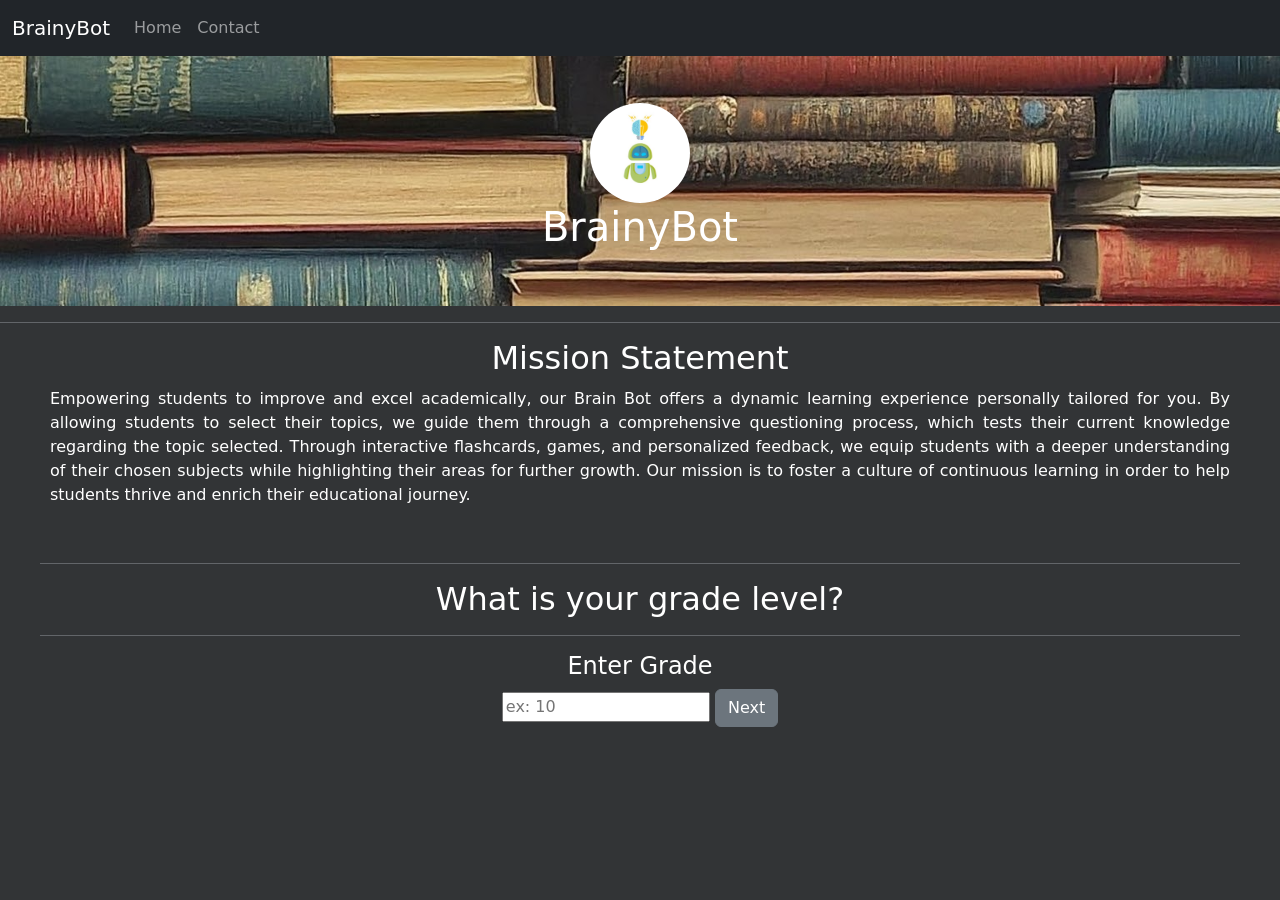
<file: index.html>
<!DOCTYPE html>
<html>

<head>
    <meta charset="utf-8">
    <meta name="viewport" content="width=device-width">
    <title>BrainyBot</title>
    <link href="https://cdn.jsdelivr.net/npm/bootstrap@5.3.1/dist/css/bootstrap.min.css" rel="stylesheet"
        integrity="sha384-4bw+/aepP/YC94hEpVNVgiZdgIC5+VKNBQNGCHeKRQN+PtmoHDEXuppvnDJzQIu9" crossorigin="anonymous">
    <link rel="stylesheet" type="text/css" href="index.css">
    <link rel="preconnect" href="https://fonts.gstatic.com">
    <link href="https://fonts.googleapis.com/css2?family=Playfair+Display:wght@700&family=Roboto:wght@400&display=swap"
        rel="stylesheet">
    <script src="index.js"></script>
</head>

<body>
    <nav class="navbar navbar-expand-lg bg-dark navbar-dark">
        <div class="container-fluid">
          <a class="navbar-brand">BrainyBot</a>
          <div class="collapse navbar-collapse" id="navbarNav">
            <ul class="navbar-nav">
              <li class="nav-item">
                <a class="nav-link" href="index.html">Home</a>
              </li>
              <li class="nav-item">
                <a class="nav-link" href="causes.html">Contact</a>
              </li>
            </ul>
          </div>
        </div>
      </nav>
    <div id="header-div">
      <img style="border-radius: 50%;" src="logo.jpg" id="logoImage">
      <h1 style="color: white;">BrainyBot</h1>
    </div>
    <div>
      <hr style="color: aliceblue;">
      <h2 style="color: white; text-align: center;">Mission Statement</h2>
      <p style="color: white; margin: 10px; margin-left: 50px; margin-right: 50px; text-align: justify;">Empowering students to improve and excel academically, our Brain Bot offers a dynamic learning experience personally tailored for you. By allowing students to select their topics, we guide them through a comprehensive questioning process, which tests their current knowledge regarding the topic selected. Through interactive flashcards, games, and personalized feedback, we equip students with a deeper understanding of their chosen subjects while highlighting their areas for further growth. Our mission is to foster a culture of continuous learning in order to help students thrive and enrich their educational journey.
      </p>
    </div>
    <div style="justify-content: center;align-items: center;align-content: center;text-align: center; margin: 40px;">
      <hr style="color: aliceblue;">
      <h2 style="color: white;">What is your grade level?</h2>
      <hr style="color: aliceblue;">
      <h4 style="color: white;">Enter Grade</h4>
      <input id="gradeInput" placeholder="ex: 10" style="margin-bottom: 40px;">
      <button type="button" class="btn btn-secondary" onclick="nextPage()">Next</button>
    </div>
    
</body>
</file>
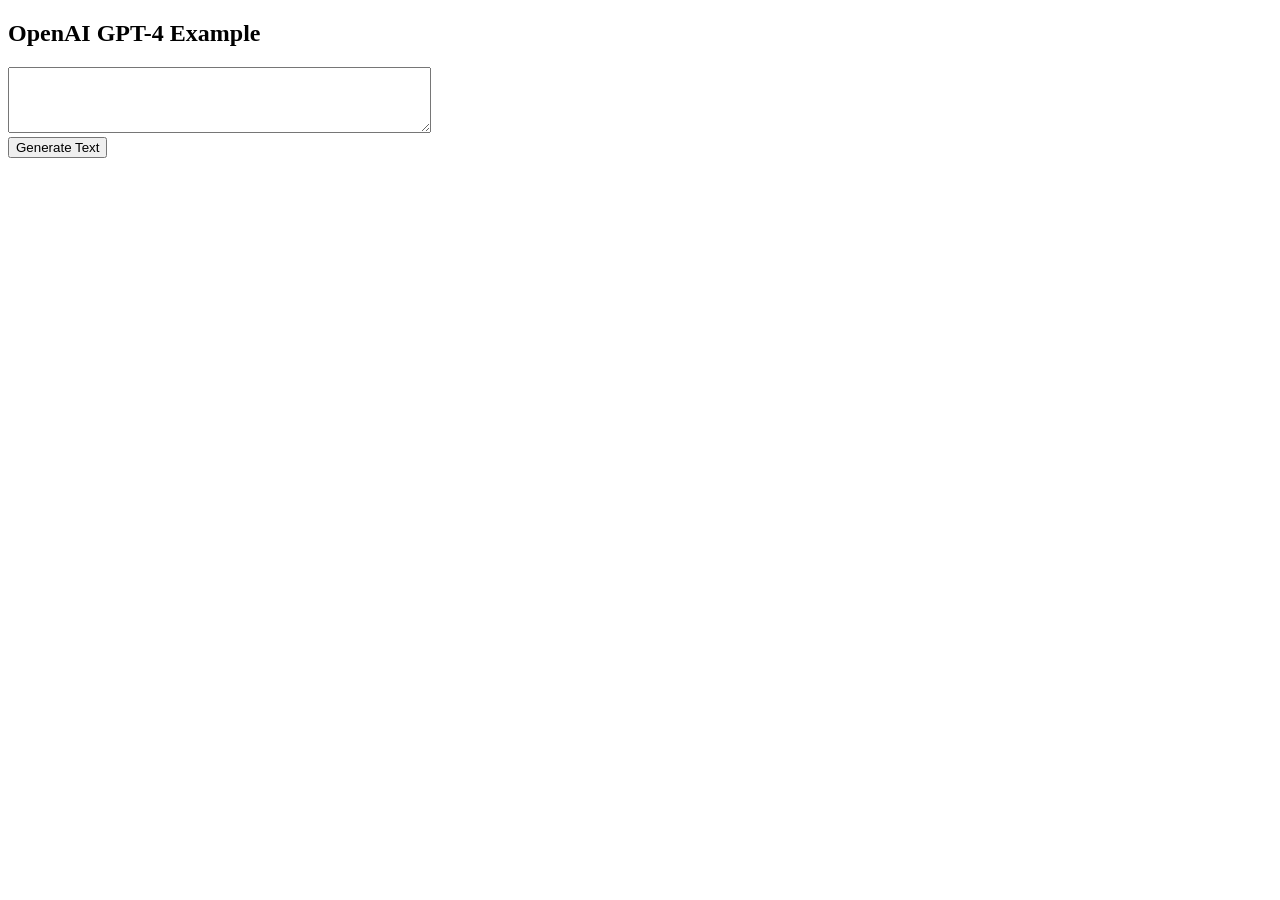
<file: openai.html>
<!DOCTYPE html>
<html lang="en">
<head>
<meta charset="UTF-8">
<meta name="viewport" content="width=device-width, initial-scale=1.0">
<title>OpenAI GPT-4 Example</title>
</head>
<body>
<h2>OpenAI GPT-4 Example</h2>

<textarea id="userInput" rows="4" cols="50"></textarea><br>
<button onclick="sendToOpenAI()">Generate Text</button>

<div id="output"></div>

<script src="openai.js"></script>
</body>
</html>
</file>
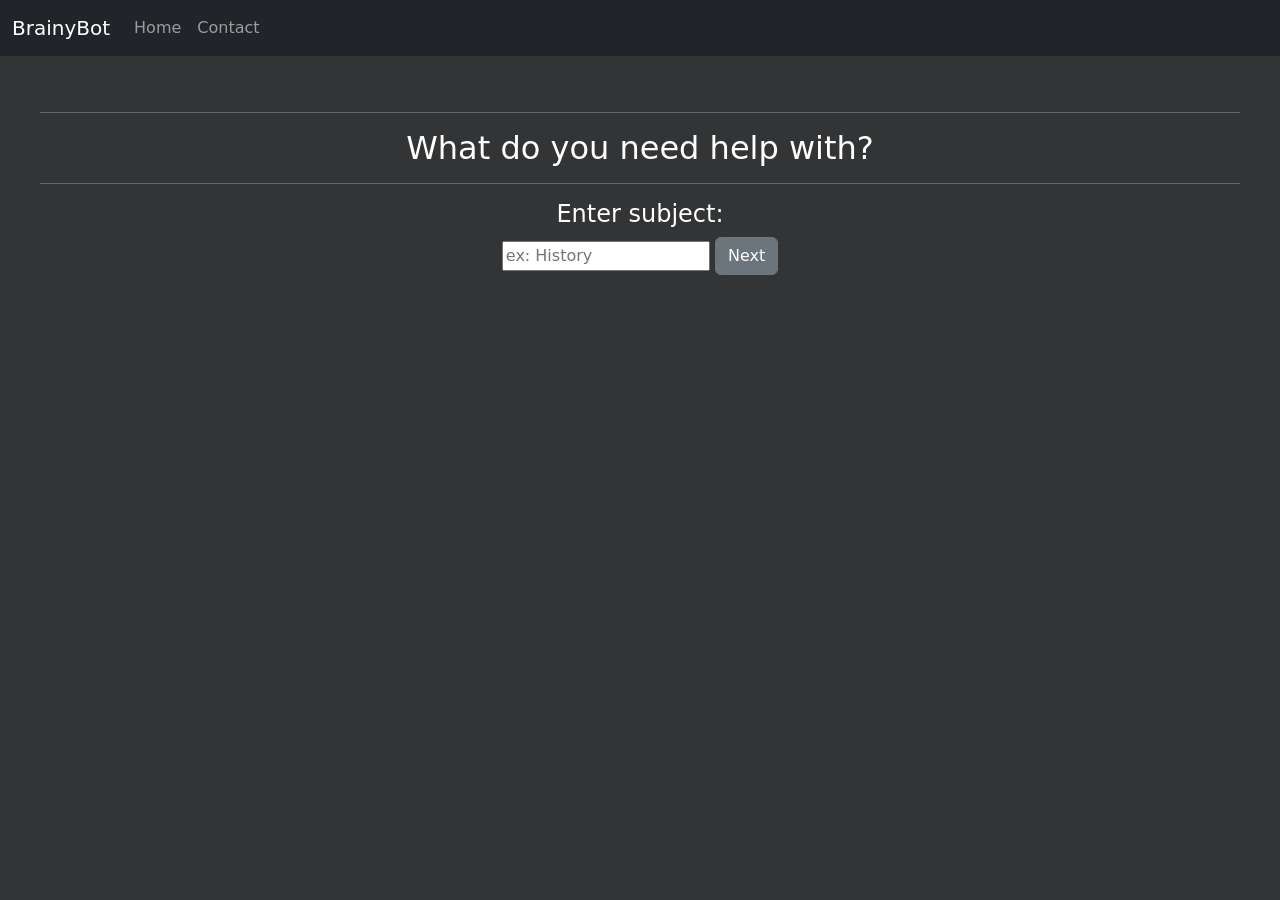
<file: page2.html>
<!DOCTYPE html>
<html>

<head>
    <meta charset="utf-8">
    <meta name="viewport" content="width=device-width">
    <title>BrainyBot</title>
    <link href="https://cdn.jsdelivr.net/npm/bootstrap@5.3.1/dist/css/bootstrap.min.css" rel="stylesheet"
        integrity="sha384-4bw+/aepP/YC94hEpVNVgiZdgIC5+VKNBQNGCHeKRQN+PtmoHDEXuppvnDJzQIu9" crossorigin="anonymous">
    <link rel="stylesheet" type="text/css" href="page2.css">
    <link rel="preconnect" href="https://fonts.gstatic.com">
    <link href="https://fonts.googleapis.com/css2?family=Playfair+Display:wght@700&family=Roboto:wght@400&display=swap"
        rel="stylesheet">
    <script src="page2.js"></script>
</head>

<body>
    <nav class="navbar navbar-expand-lg bg-dark navbar-dark">
        <div class="container-fluid">
          <a class="navbar-brand">BrainyBot</a>
          <div class="collapse navbar-collapse" id="navbarNav">
            <ul class="navbar-nav">
              <li class="nav-item">
                <a class="nav-link" href="index.html">Home</a>
              </li>
              <li class="nav-item">
                <a class="nav-link" href="contact.html">Contact</a>
              </li>
            </ul>
          </div>
        </div>
      </nav>
      <div id="holder">
      <div style="justify-content: center;align-items: center;align-content: center;text-align: center; margin: 40px;">
        <hr style="color: aliceblue;">
        <h2 style="color: white;">What do you need help with?</h2>
        <hr style="color: aliceblue;">
        <h4 style="color: white;">Enter subject:</h4>
        <input id="subjectInput" placeholder="ex: History" style="margin-bottom: 40px;">
        <button type="button" class="btn btn-secondary" onclick="next()">Next</button>
      </div>
      <!--
      <div style="justify-content: center;align-items: center;align-content: center;text-align: center; margin: 40px;">
        <hr style="color: aliceblue;">
        <h2 style="color: white;">What type do you need help with in    ?</h2>
        <hr style="color: aliceblue;">
        <h4 style="color: white;">Enter type:</h4>
        <input id="typeInput" placeholder="ex: Multiple Choice" style="margin-bottom: 40px;">
        <button type="button" class="btn btn-secondary" onclick="nextPage()">Next</button>
      </div>
      <div style="justify-content: center;align-items: center;align-content: center;text-align: center; margin: 40px;">
        <hr style="color: aliceblue;">
        <h2 style="color: white;">What topic do you need help with in    ?</h2>
        <hr style="color: aliceblue;">
        <h4 style="color: white;">Enter type:</h4>
        <textarea id="topicInput" id="userInput" rows="4" cols="50" placeholder="ex: 1600s important events" style="margin-bottom: 40px;"></textarea>
        <br>
        <button type="button" class="btn btn-secondary" onclick="nextPage()">Next</button>
      </div>-->
    </div>
</body>

</html>
</file>
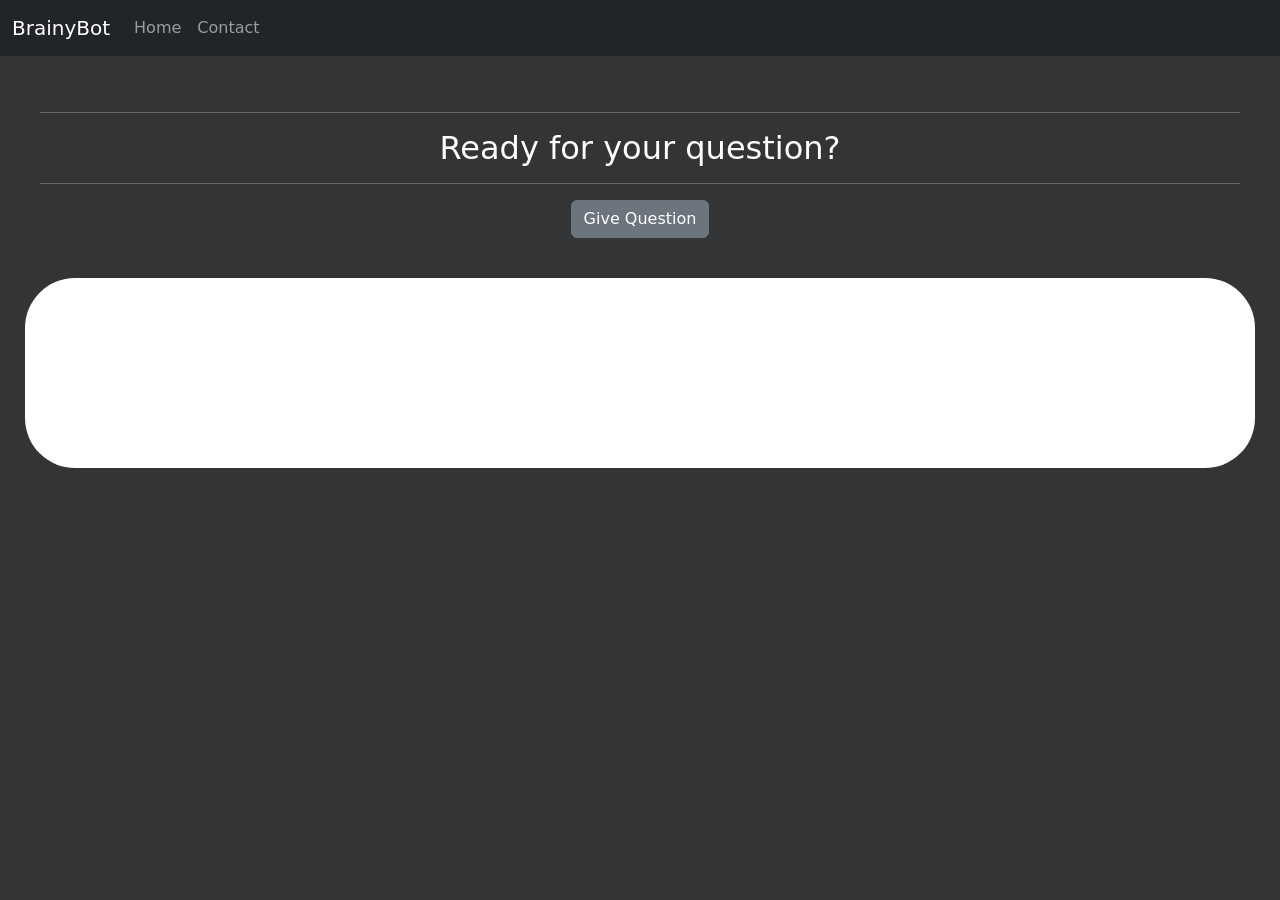
<file: study.html>
<!DOCTYPE html>
<html>

<head>
    <meta charset="utf-8">
    <meta name="viewport" content="width=device-width">
    <title>BrainyBot</title>
    <link href="https://cdn.jsdelivr.net/npm/bootstrap@5.3.1/dist/css/bootstrap.min.css" rel="stylesheet"
        integrity="sha384-4bw+/aepP/YC94hEpVNVgiZdgIC5+VKNBQNGCHeKRQN+PtmoHDEXuppvnDJzQIu9" crossorigin="anonymous">
    <link rel="stylesheet" type="text/css" href="study.css">
    <link rel="preconnect" href="https://fonts.gstatic.com">
    <link href="https://fonts.googleapis.com/css2?family=Playfair+Display:wght@700&family=Roboto:wght@400&display=swap"
        rel="stylesheet">
    <script src="study.js"></script>
</head>

<body>
    <nav class="navbar navbar-expand-lg bg-dark navbar-dark">
        <div class="container-fluid">
          <a class="navbar-brand">BrainyBot</a>
          <div class="collapse navbar-collapse" id="navbarNav">
            <ul class="navbar-nav">
              <li class="nav-item">
                <a class="nav-link" href="index.html">Home</a>
              </li>
              <li class="nav-item">
                <a class="nav-link" href="contact.html">Contact</a>
              </li>
            </ul>
          </div>
        </div>
      </nav>
      <!--<style>
        .loader {
          border: 2px solid #f3f3f3;
          border-radius: 50%;
          border-top: 16px solid #585858;
          width: 120px;
          height: 120px;
          -webkit-animation: spin 2s linear 2x; /* Safari */
          animation: spin 2s linear infinite;
        }
        
        /* Safari */
        @-webkit-keyframes spin {
          0% { -webkit-transform: rotate(0deg); }
          100% { -webkit-transform: rotate(360deg); }
        }
        
        @keyframes spin {
          0% { transform: rotate(0deg); }
          100% { transform: rotate(360deg); }
        }
        </style>
        <script>
            wait(1000)
        </script>
      <div class="loader" ></div>-->
      <div style="justify-content: center;align-items: center;align-content: center;text-align: center; margin: 40px;">
        <hr style="color: aliceblue;">
        <h2 style="color: white;">Ready for your question?</h2>
        <hr style="color: aliceblue;">
        <button type="button" class="btn btn-secondary" onclick="question()">Give Question</button>
      </div>
      <div id="questionDiv"  style="background-color: white; border-radius: 50px; margin: 25px; padding: 25px; text-align: center; justify-content: center;">
        <h3 style="color: darkslategrey;" id="question" style="padding: 10px; text-align: justify;"></h2>
        <br>
        <div id="checkDiv" style="background-color: white; border-radius: 50px; margin: 25px; padding: 25px; text-align: center; justify-content: center;">
          <h3 style="color: darkslategrey;" id="check" style="padding: 10px; text-align: justify;"></h2>
        </div>
      </div>
      
</body>

</html>
</file>
<file: index.css>
body{
  background-color: #323436;
}

#header-div{
  background-color: #ffffff;
  height: 250px;
  justify-content: center;
  align-items: center;
  align-content: center;
  text-align: center;
  background-image: url(banner.jpeg);
  background-size: cover;
  background-position: center;
}

#logoImage{
  height: 100px;
  width: 100px;
}

/* width */
::-webkit-scrollbar {
  width: 5px;
}

 
/* Handle */
::-webkit-scrollbar-thumb {
  background: lightgrey; 
  border-radius: 5px;
}

/* Handle on hover */
::-webkit-scrollbar-thumb:hover {
  background: darkgrey; 
}
</file>
<file: page2.css>
#logoImage{
    height: 100px;
    width: 100px;
  }
  
  /* width */
  ::-webkit-scrollbar {
    width: 5px;
  }
  
   
  /* Handle */
  ::-webkit-scrollbar-thumb {
    background: lightgrey; 
    border-radius: 5px;
  }
  
  /* Handle on hover */
  ::-webkit-scrollbar-thumb:hover {
    background: darkgrey; 
  }
  
body{
    background-color: #323436;
}
</file>
<file: study.css>
#logoImage{
    height: 100px;
    width: 100px;
  }
  
  /* width */
  ::-webkit-scrollbar {
    width: 5px;
  }
  
   
  /* Handle */
  ::-webkit-scrollbar-thumb {
    background: lightgrey; 
    border-radius: 5px;
  }
  
  /* Handle on hover */
  ::-webkit-scrollbar-thumb:hover {
    background: darkgrey; 
  }
  
body{
    background-color: #323436;
}
</file>
